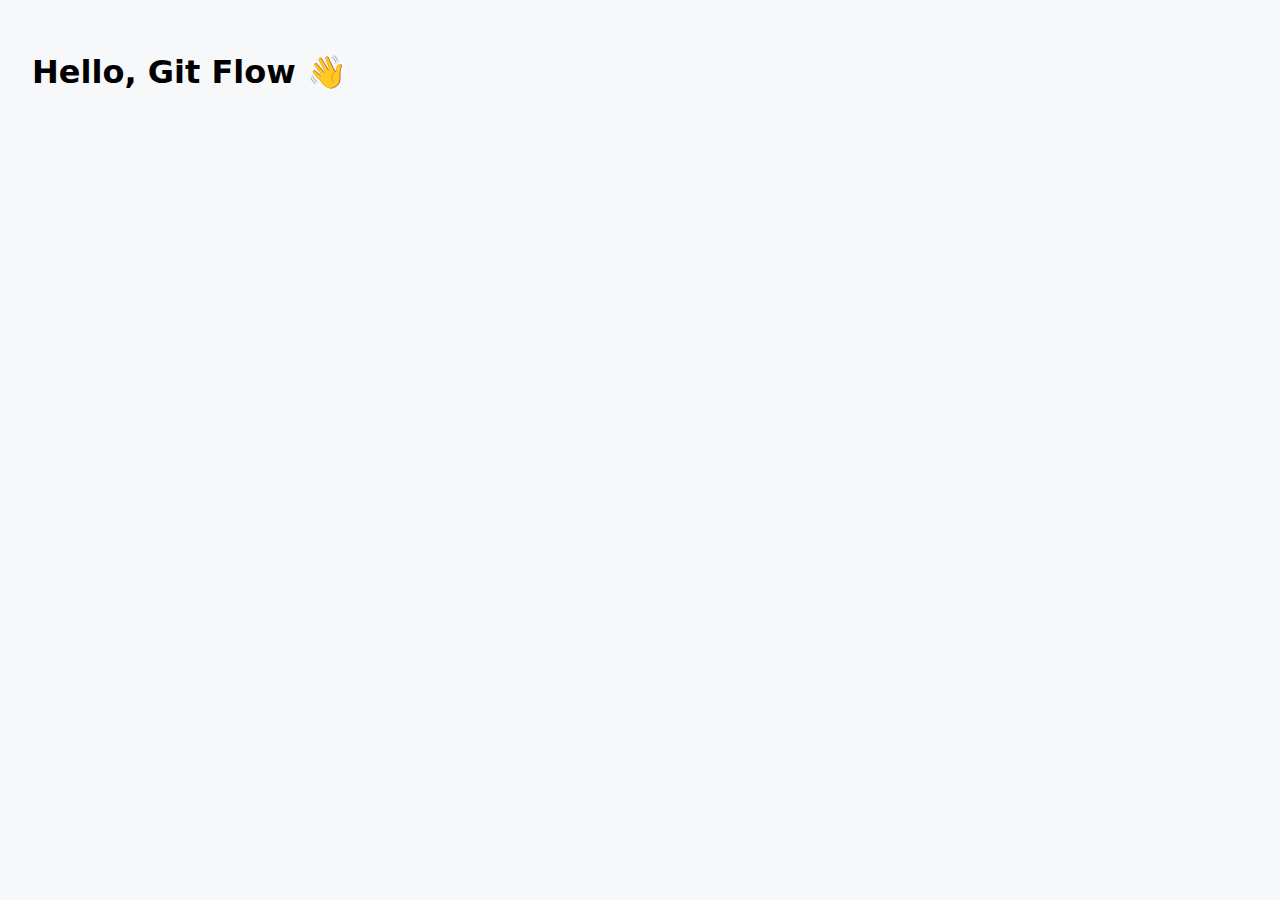
<file: index.html>
<!DOCTYPE html>
<html lang="en">
  <head>
    <meta charset="UTF-8" />
    <meta name="viewport" content="width=device-width, initial-scale=1.0" />
    <title>Git Flow Lab</title>
    <link rel="stylesheet" href="styles.css" />
  </head>
  <body>
    <h1>Hello, Git Flow 👋</h1>
    <script src="script.js"></script>
  </body>
</html>
</file>
<file: styles.css>
body {
  font-family: system-ui, sans-serif;
  margin: 0;
  padding: 2rem;
  background: #f6f8fa;
}
</file>
